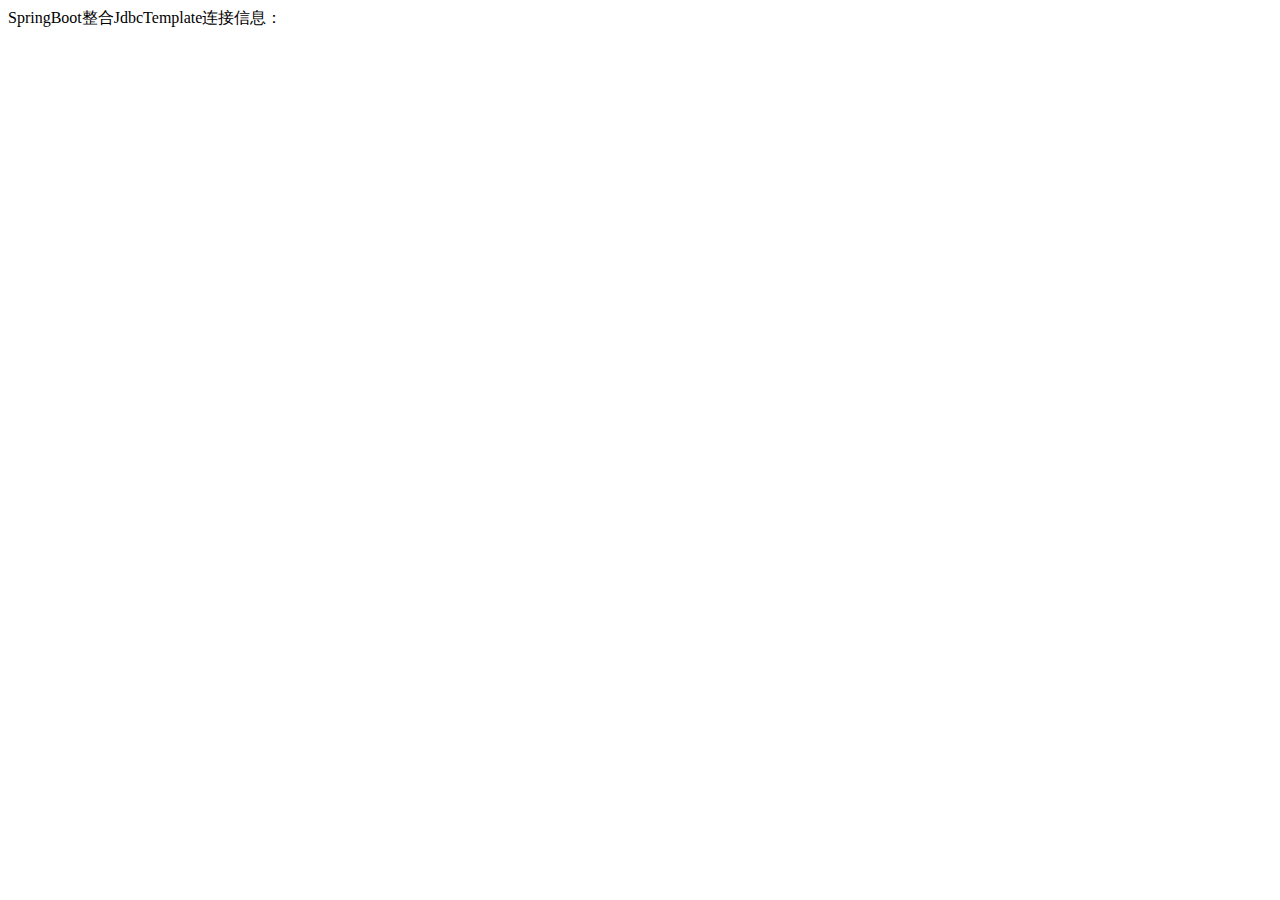
<file: SpringBoot-JdbcTemplate/src/main/resources/templates/index.html>
<!DOCTYPE html>
<html lang="zh" xmlns:th="http://www.thymeleaf.org">
<head>
    <meta charset="UTF-8">
    <title>SpringBoot整合JdbcTemplate</title>
</head>
<body>
    SpringBoot整合JdbcTemplate连接信息：<span th:text="${message}"></span>
</body>
</html>
</file>
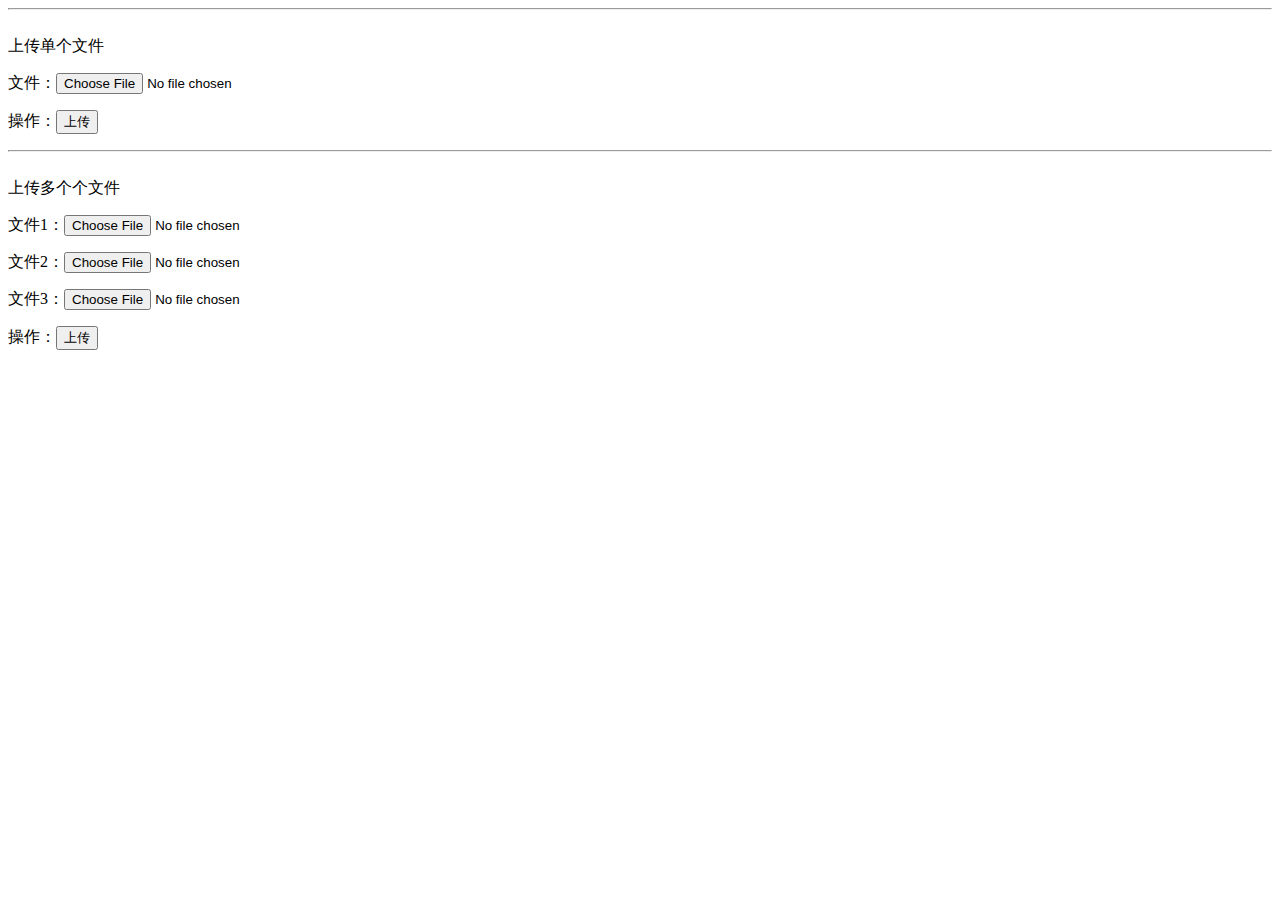
<file: SpringBoot-Thymeleaf/src/main/resources/templates/index.html>
<!DOCTYPE html>
<html lang="zh" xmlns:th="http://www.thymeleaf.org">
<head>
    <meta charset="UTF-8">
    <title>SpringBoot整合Thymeleaf</title>
</head>
<body>
    <span th:text="${message}"></span>
    <hr/><br/>
    上传单个文件
    <form method="post" enctype="multipart/form-data" action="/upload">
        <p>
            文件：<input type="file" name="file" />
        </p>
        <p>
            操作：<input type="submit" value="上传" />
        </p>
    </form>
    <hr/><br/>
    上传多个个文件
    <form method="post" enctype="multipart/form-data" action="/upload/batch">
        <p>
            文件1：<input type="file" name="file" />
        </p>
        <p>
            文件2：<input type="file" name="file" />
        </p>
        <p>
            文件3：<input type="file" name="file" />
        </p>
        <p>
            操作：<input type="submit" value="上传" />
        </p>
    </form>
</body>
</html>
</file>
